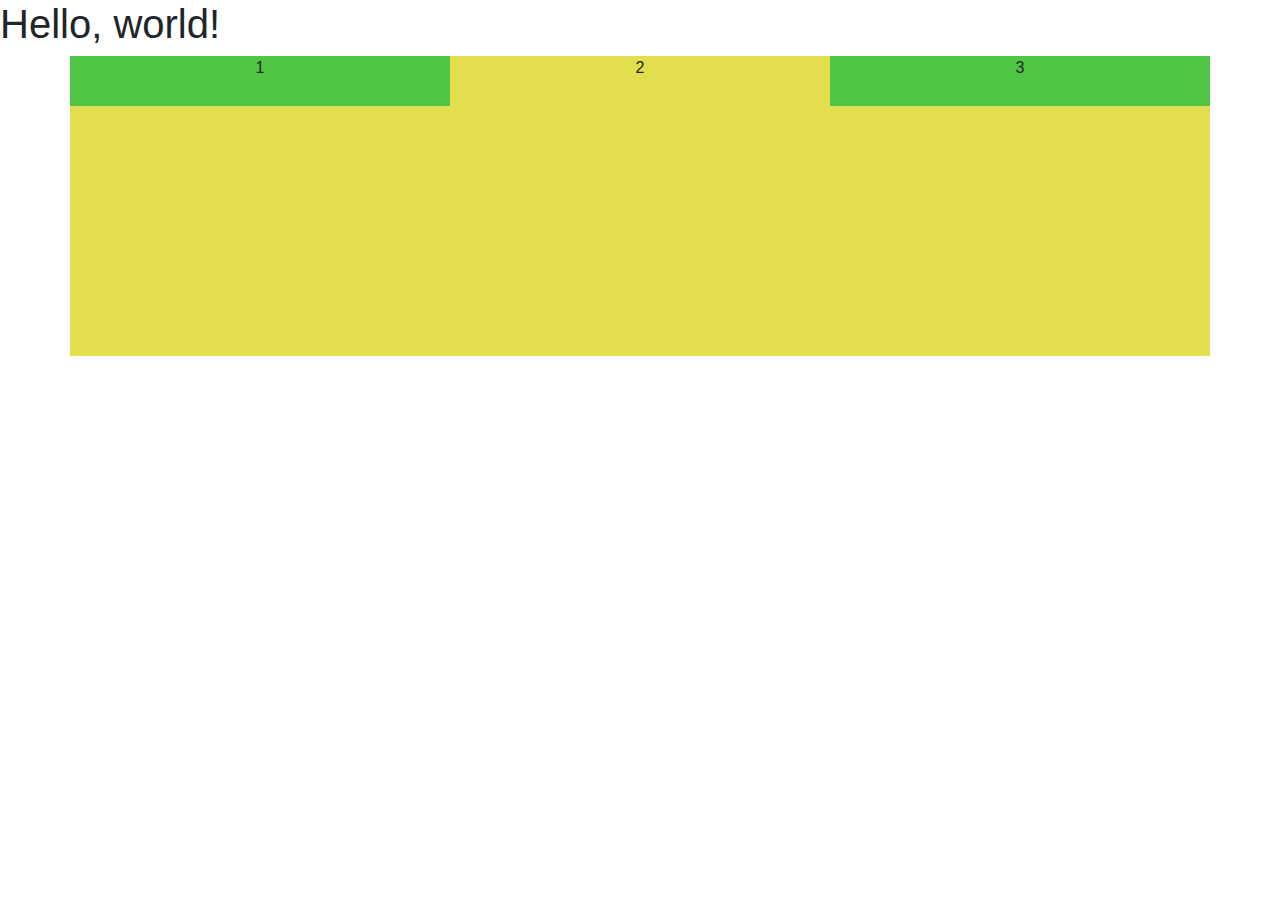
<file: test.html>
<!DOCTYPE html>
<html lang="en">
<head>
    <!-- Required meta tags -->
    <meta charset="utf-8">
    <meta name="viewport" content="width=device-width, initial-scale=1, shrink-to-fit=no">

    <!-- Bootstrap CSS -->
    <link rel="stylesheet" href="https://stackpath.bootstrapcdn.com/bootstrap/4.5.2/css/bootstrap.min.css" integrity="sha384-JcKb8q3iqJ61gNV9KGb8thSsNjpSL0n8PARn9HuZOnIxN0hoP+VmmDGMN5t9UJ0Z" crossorigin="anonymous">

    <title>Hello, world!</title>
    
    <style>
        .row{
            background: #e3de4d;
            height: 300px;
        }
        
        .row div{
            text-align: center;
            height: 50px;
        }
        
        .row div:nth-child(odd){
            background: #4e45c6;
        }

        .row div:nth-child(odd) {
            background: #51c645;
        }
    </style>
</head>
<body>
<h1>Hello, world!</h1>
<div class="container">
    <div class="row">
        <div class="col">1</div>
        <div class="col">2</div>
        <div class="col">3</div>
    </div>
</div>



<!-- Optional JavaScript -->
<!-- jQuery first, then Popper.js, then Bootstrap JS -->
<script src="https://code.jquery.com/jquery-3.5.1.slim.min.js" integrity="sha384-DfXdz2htPH0lsSSs5nCTpuj/zy4C+OGpamoFVy38MVBnE+IbbVYUew+OrCXaRkfj" crossorigin="anonymous"></script>
<script src="https://cdn.jsdelivr.net/npm/popper.js@1.16.1/dist/umd/popper.min.js" integrity="sha384-9/reFTGAW83EW2RDu2S0VKaIzap3H66lZH81PoYlFhbGU+6BZp6G7niu735Sk7lN" crossorigin="anonymous"></script>
<script src="https://stackpath.bootstrapcdn.com/bootstrap/4.5.2/js/bootstrap.min.js" integrity="sha384-B4gt1jrGC7Jh4AgTPSdUtOBvfO8shuf57BaghqFfPlYxofvL8/KUEfYiJOMMV+rV" crossorigin="anonymous"></script>
</body>
</html>
</file>
